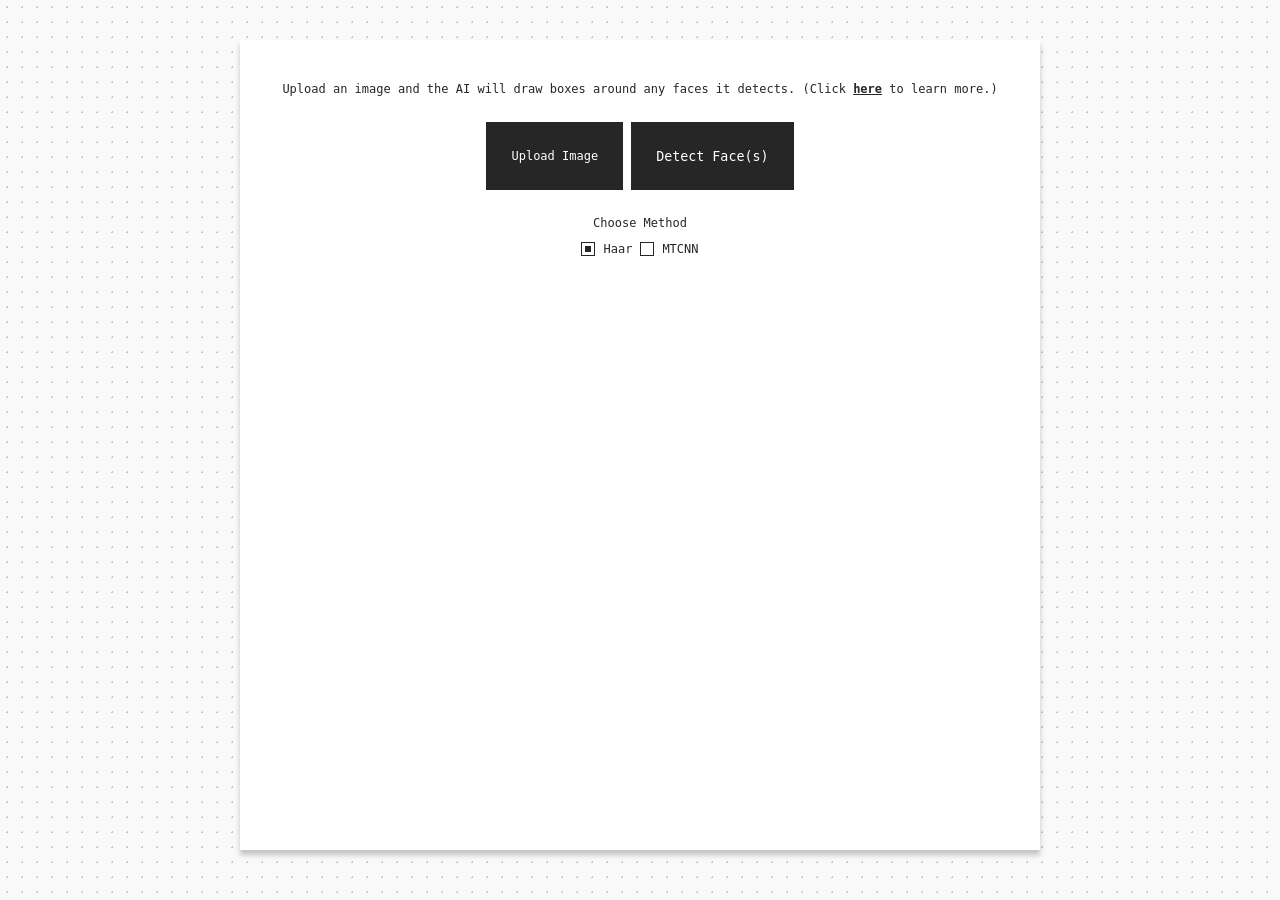
<file: templates/index.html>
<!DOCTYPE html>
<html lang="en">
<head>
    <meta charset="UTF-8">
    <meta name="viewport" content="width=device-width, initial-scale=1.0">
    <title>Face Detection</title>
    <link rel="stylesheet" href="/static/style.css">
</head>
<body>
    <main class="page">
        <section class="card">
            <p class="intro">Upload an image and the AI will draw boxes around any faces it detects. (Click <a href="{{ url_for('about') }}">here</a> to learn more.)</p>

            <div class="actions">
                <input type="file" id="imageInput" accept="image/*" hidden>
                <label id="uploadBtn" for="imageInput" class="button">Upload Image</label>
                <button id="detectBtn" class="button" type="button">Detect Face(s)</button>
            </div>

            <fieldset class="method-picker">
                <legend class="method-picker-legend">Choose Method</legend>

                <label class="radio-option">
                    <input type="radio" name="mode" value="Haar" checked>
                    <span>Haar</span>
                </label>

                <label class="radio-option">
                    <input type="radio" name="mode" value="MTCNN">
                    <span>MTCNN</span>
                </label>
            </fieldset>

            <p id="status" class="status" role="status"></p>

            <canvas id="canvas" hidden></canvas>
        </section>
    </main>

    <script src="/static/script.js"></script>
</body>
</html>
</file>
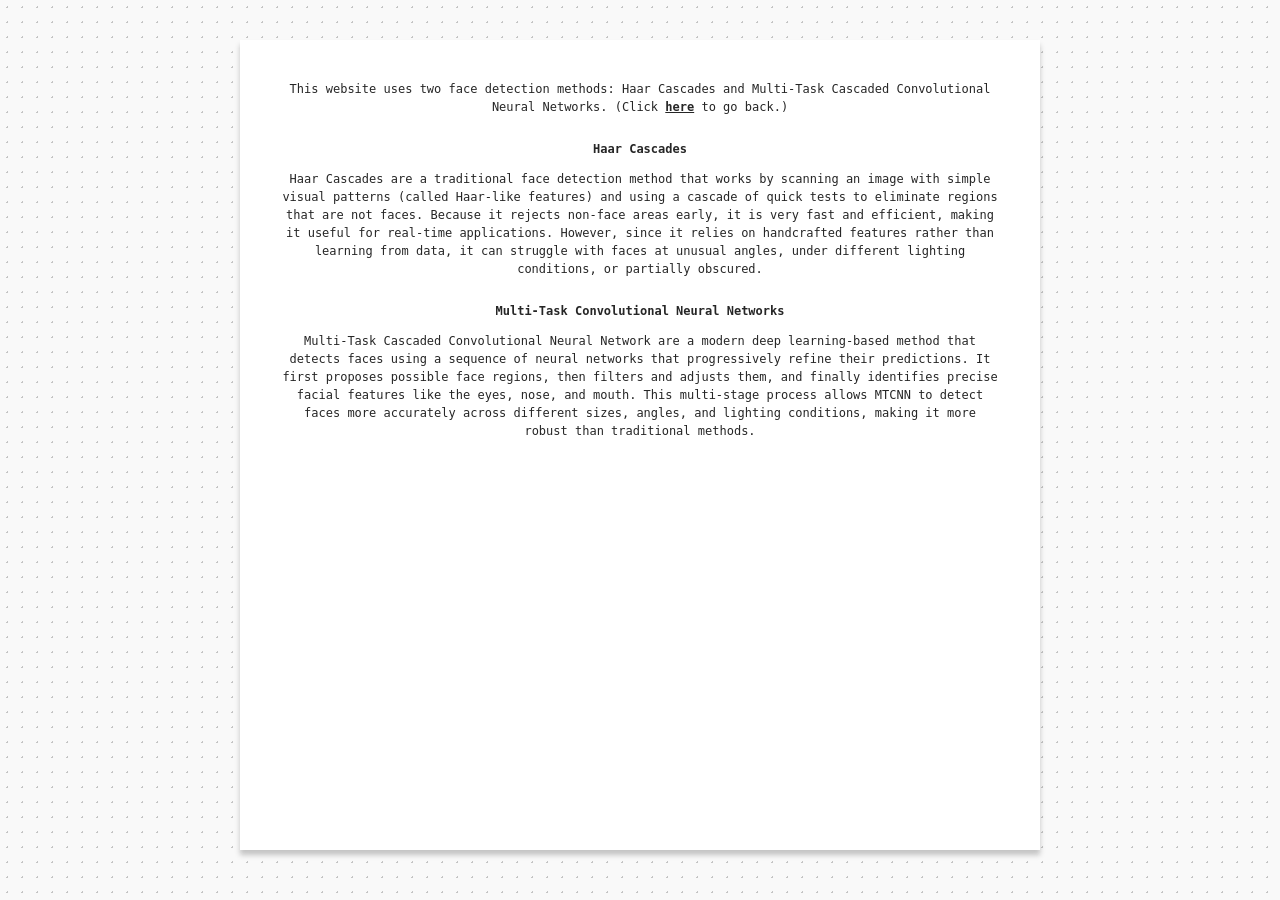
<file: templates/about.html>
<!DOCTYPE html>
<html lang="en">
<head>
    <meta charset="UTF-8">
    <meta name="viewport" content="width=device-width, initial-scale=1.0">
    <title>Face Detection</title>
    <link rel="stylesheet" href="/static/style.css">
</head>
<body>
    <main class="page">
        <section class="card">
            <p class="intro">This website uses two face detection methods: Haar Cascades and Multi-Task Cascaded Convolutional Neural Networks. (Click <a href="{{ url_for('index') }}">here</a> to go back.)</p>

            <section class="info-block">
                <p class="section-title">Haar Cascades</p>
                <p>Haar Cascades are a traditional face detection method that works by scanning an image with simple visual patterns (called Haar-like features) and using a cascade of quick tests to eliminate regions that are not faces. Because it rejects non-face areas early, it is very fast and efficient, making it useful for real-time applications. However, since it relies on handcrafted features rather than learning from data, it can struggle with faces at unusual angles, under different lighting conditions, or partially obscured.</p>
            </section>

            <section class="info-block">
                <p class="section-title">Multi-Task Convolutional Neural Networks</p>
                <p>Multi-Task Cascaded Convolutional Neural Network are a modern deep learning-based method that detects faces using a sequence of neural networks that progressively refine their predictions. It first proposes possible face regions, then filters and adjusts them, and finally identifies precise facial features like the eyes, nose, and mouth. This multi-stage process allows MTCNN to detect faces more accurately across different sizes, angles, and lighting conditions, making it more robust than traditional methods.</p>
            </section>
        </section>
    </main>
</body>
</html>
</file>
<file: static/style.css>
:root {
    --color-background: hsl(0, 0%, 97.5%);
    --color-surface: hsl(0, 0%, 100%);
    --color-text: hsl(0, 0%, 15%);
    --color-border: hsl(0, 0%, 15%);
    --color-shadow: hsla(0, 0%, 15%, 0.25);
    --color-dot: hsla(0, 0%, 15%, 0.25);

    --font-family: monospace;
    --font-size: 0.75rem;
    --line-height: 1.5;

    --space-major-margin: 1.5rem;
    --space-minor-margin: 0.5rem;
    --space-major-padding: 2.5rem;
    --space-minor-padding: 1.5rem;
    --space-gap: 0.5rem;

    --border-width: 1px;
    --shadow: 0 5px 5px var(--color-shadow);

    --transition-time: 0.5s ease;

    --page-width: min(50rem, 100%);
    --canvas-width: min(100%, 25rem);
}

*,
*::before,
*::after {
    box-sizing: border-box;
}

body {
    margin: 0;
    min-height: 100vh;
    padding: var(--space-major-padding);
    font-family: var(--font-family);
    font-size: var(--font-size);
    line-height: var(--line-height);
    color: var(--color-text);
    background-color: var(--color-background);
    background-image: radial-gradient(circle, var(--color-dot) 1px, transparent 1px);
    background-size: 15px 15px;
    animation: drift-dots 50s linear infinite;
}

@keyframes drift-dots {
    from {
        background-position: 0 0;
    }

    to {
        background-position: -1000px 1000px;
    }
}

.page {
    display: flex;
    justify-content: center;
    align-items: flex-start;
}

.card {
    width: var(--page-width);
    min-height: 90vh;
    padding: var(--space-major-padding);
    background-color: var(--color-surface);
    box-shadow: var(--shadow);
    text-align: center;
}

.intro {
    margin: 0 0 var(--space-major-margin);
}

.actions {
    display: flex;
    justify-content: center;
    flex-wrap: wrap;
    gap: var(--space-gap);
    margin-bottom: var(--space-major-margin);
}

.button {
    display: inline-flex;
    justify-content: center;
    align-items: center;
    padding: var(--space-minor-padding);
    font-family: var(--font-family);
    color: var(--color-surface);
    background-color: var(--color-text);
    border: var(--border-width) solid var(--color-border);
    cursor: pointer;
    transition:
        background-color var(--transition-time),
        color var(--transition-time);
}

.button:hover {
    color: var(--color-text);
    background-color: var(--color-surface);
}

.method-picker {
    display: flex;
    justify-content: center;
    align-items: center;
    flex-wrap: wrap;
    gap: var(--space-gap);
    margin: 0 0 var(--space-major-margin);
    padding: 0;
    border: 0;
}

.method-picker-legend {
    padding: 0;
    margin-bottom: var(--space-minor-margin);
    font-size: var(--font-size);
}

.radio-option {
    display: inline-flex;
    align-items: center;
    gap: var(--space-gap);
    cursor: pointer;
}

.radio-option input {
    appearance: none;
    margin: 0;
    width: 0.875rem;
    height: 0.875rem;
    position: relative;
    border: var(--border-width) solid var(--color-border);
    background-color: var(--color-surface);
    cursor: pointer;
    transition:
        background-color var(--transition-time),
        border-color var(--transition-time);
}

.radio-option input::after {
    content: "";
    position: absolute;
    top: 50%;
    left: 50%;
    width: 0.375rem;
    height: 0.375rem;
    background-color: var(--color-text);
    transform: translate(-50%, -50%) scale(0);
    transition: transform var(--transition-time);
}

.radio-option input:checked::after {
    transform: translate(-50%, -50%) scale(1);
}

.status {
    margin: 0 0 var(--space-major-margin);
    color: var(--color-text);
    font-weight: bold;
}

#canvas {
    display: block;
    width: var(--canvas-width);
    max-width: 100%;
    margin: 0 auto var(--space-major-margin);
}

.info-block + .info-block {
    margin-top: var(--space-major-margin);
}

.section-title {
    font-weight: bold;
}

a {
    color: var(--color-text);
    font-weight: bold;
}

a:hover {
    text-decoration: none;
}
</file>
